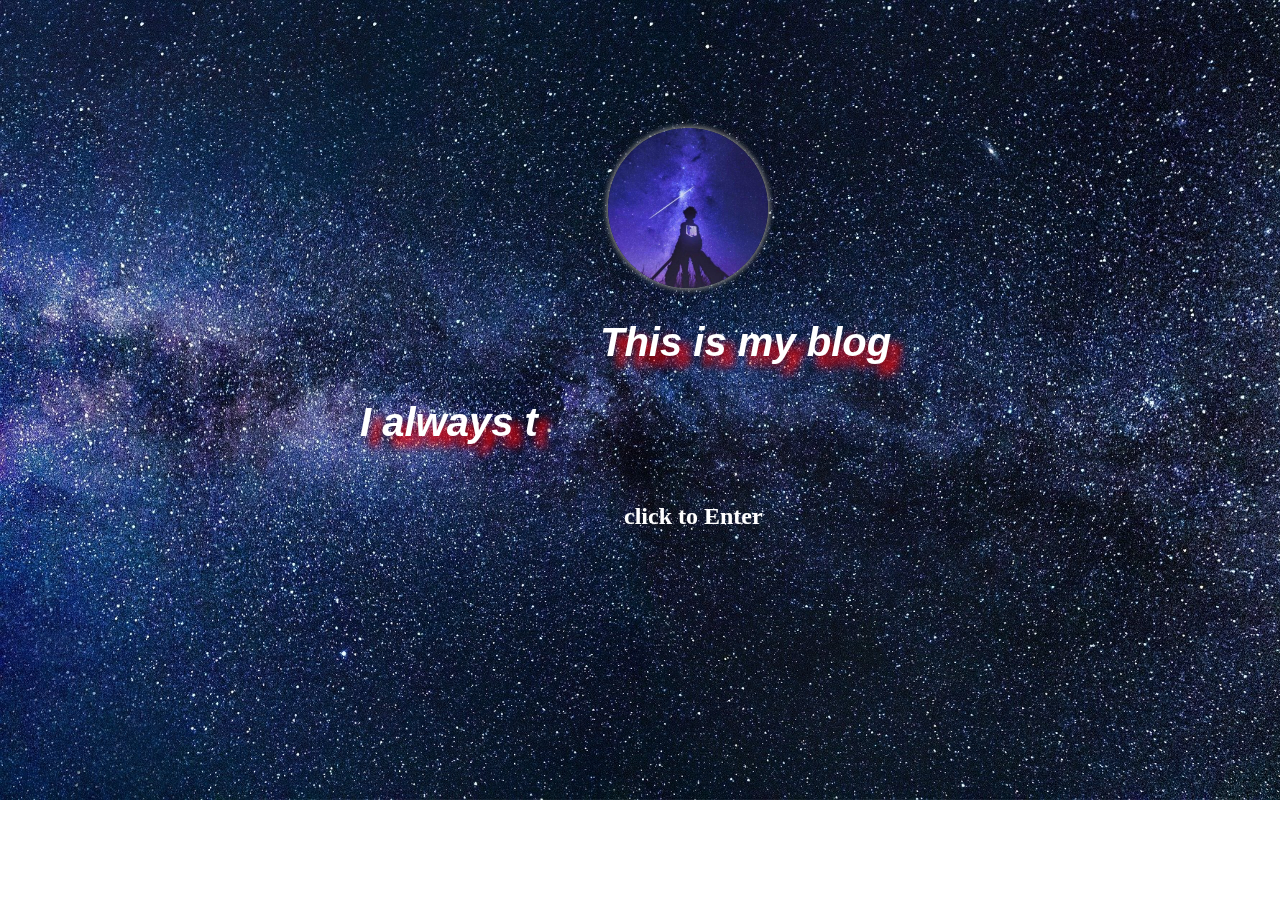
<file: index.html>
<!DOCTYPE html>
<html lang="en">
<head>
    <meta charset="UTF-8">
    <title>requiem.blog</title>
    <link type="text/css" media="screen and (min-width:600px)" rel="stylesheet" href="index.css">
    <link type="text/css" media="screen and (max-width:600px)" rel="stylesheet" href="indexs.css">
</head>
<body>
    <div>
        <a href="#"><img class="index_img" src="index.jpg"></a>
    </div>
    <div class="text">
        This is my blog
    </div>
    <div id="Warning-text" class="Warning-text">
    </div>

    <a class="run" href="#">click to Enter</a>
    <script src="index.js"></script>
</body>
</html>
</file>
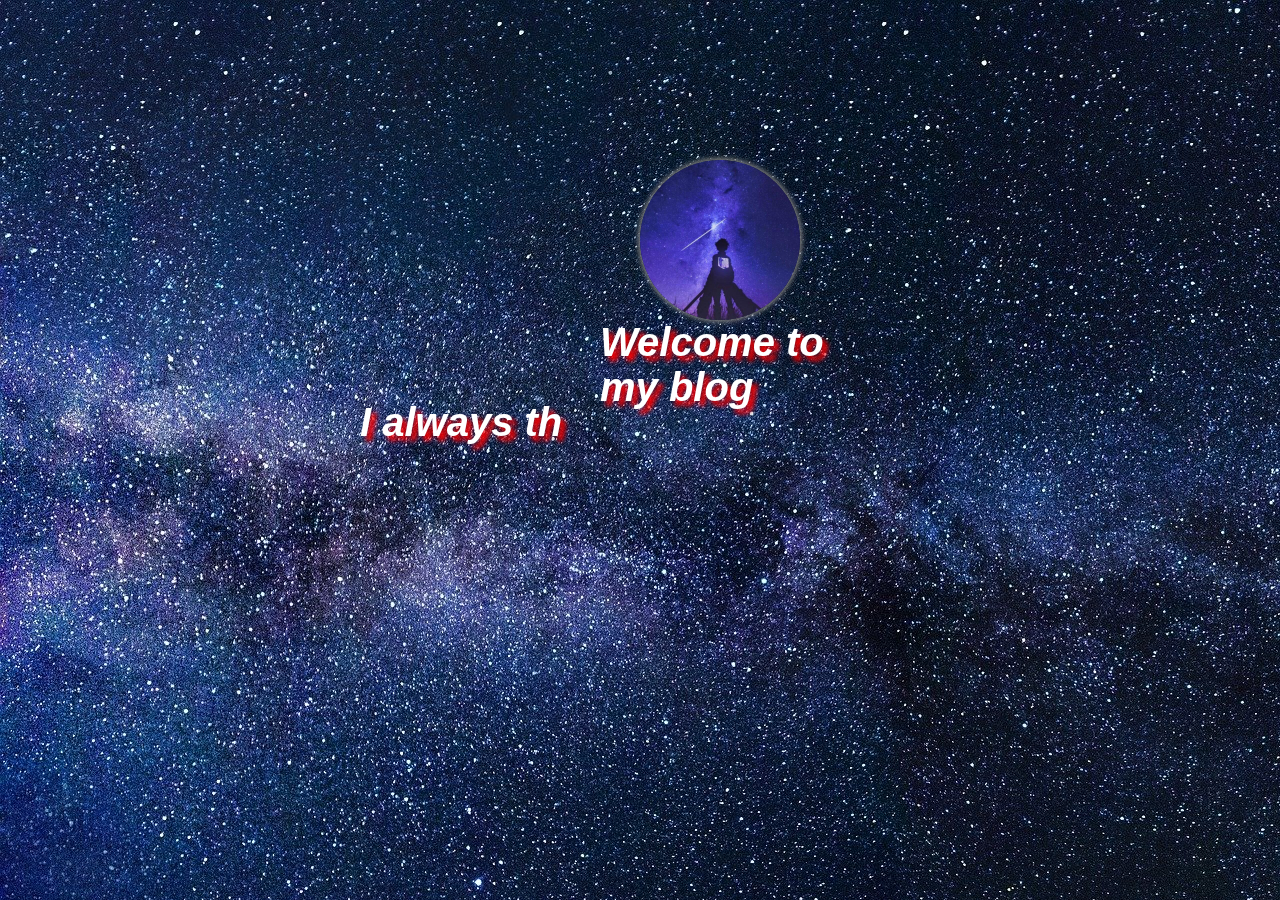
<file: try.html>
<!DOCTYPE html>
<html lang="en">
<head>
    <meta charset="UTF-8">
    <title>Title</title>
    <style>
        *{
            margin: 0;
            padding: 0;
        }
        .PC{
            background: url("background.jpg") no-repeat;
            width: 100vw;
            height: 100vh;
        }
        .phone{
            background: url("phone-bg.jpg") no-repeat;
            width: 50vw;
            height: 5vh;
        }
        a{
            text-decoration: none;
        }
        @keyframes move {
            from{
                top:5em;
            }
            to{
                top: 10em;
            }
        }
        #in_img{
            display: block;
            position: fixed;
            top: 10em;
            left: 40em;
            width: 10em;
            height: 10em;
            border-radius: 50%;
            box-shadow: 0 0 5px 2px gray;

            animation-name: move;
            animation-duration: 6s;
        }
        #text{
            display: block;
            position: fixed;
            color: white;
            font:italic bold 40px Gabriola,sans-serif;
            width: 250px;
            top: 8em;
            left: 15em;
            text-shadow: 5px 5px 5px red;
        }
        #Waring_text{
            display: block;
            position: fixed;
            color: white;
            font:italic bold 40px Gabriola,sans-serif;
            width: 760px;
            left: 9em;
            top: 10em;
            text-shadow: 5px 5px 5px red;

        }
    </style>
</head>
<body class="PC">

    <div>
        <div><img id="in_img" src="index.jpg"></div>
        <div id="text">Welcome to my blog</div>
        <div id="Waring_text"></div>
    </div>
    <script>
        window.onload = function () {
            function bom_size() {
                let w = document.documentElement.clientWidth;
                let h = document.documentElement.clientHeight;
                //获取body
                let equipment = document.body;

                console.log('W:' + w + 'H:' + h)
                if ( w<600 ){
                    equipment.className='phone';
                }else{
                    equipment.className='PC';
                }
            }
            function Warning_text() {
                let str = 'I always thought that someone had to stand up and be a hero.';
                let Warning_text = document.getElementById('Waring_text');
                i = 0;
                timer = setInterval(function () {
                    Warning_text.innerText = str.substring(0, i);
                    i++
                    if (Warning_text.innerHTML === str) {
                        clearInterval(timer);
                    }
                }, 60)
            }
            //每当窗口发生变化就执行
            window.addEventListener("resize", bom_size);
            //网页打开执行一次函数
            bom_size();
            Warning_text();
        }
    </script>
</body>
</html>
</file>
<file: index.css>
*{
    margin: 0;
    padding: 0;
}
body{
    background: url("background.jpg") no-repeat;
    background-size: 1380px 800px;
}
a{
    text-decoration: none;
}
/*中间图片*/
.index_img{
    display: block;
    position: fixed;
    left: 38em;
    top: 8em;
    width: 10em;
    height: 10em;
    border-radius: 50%;
    box-shadow: 0 0 5px 2px gray;

    animation-name: move_bottom;
    animation-duration: 2s;
}
@keyframes move_top {
    from {
        top: 20vh;
    }
    to{
        top: 17vh;
    }
}
@keyframes move_bottom {
    from {
        top: 17vh;
    }
    to{
        top: 20vh;
    }
}
.index_imgt{
    position: fixed;
    left: 38em;
    top: 8em;
    width: 10em;
    height: 10em;
    border-radius: 50%;
    box-shadow: 0 0 5px 2px gray;

    animation-name: move_top;
    animation-duration: 3s;
}
/*文字*/
.text{
    color: white;
    position: fixed;
    left: 15em;
    top: 8em;
    font:italic bold 40px Gabriola,sans-serif;
    text-shadow: 10px 10px 10px red;
}
.Warning-text{
    color: white;
    position: fixed;
    width: 760px;
    left: 9em;
    top: 10em;
    font:italic bold 40px Gabriola,sans-serif;
    text-shadow: 10px 10px 10px red;

}
/*按钮*/
.run{
    position: fixed;
    display: block;
    color: white;
    width: 200px;
    padding: 1em 1em;
    top: 20em;
    left: 25em;
    font: normal normal bold 150%/100% Serif;
}
.run:hover{
    color: white;
    background: gray;
    opacity: 0.5;
    border-radius: 20px
}
</file>
<file: indexs.css>
*{
    margin: 0;
    padding: 0;
}
body{
    background: url("background.jpg") no-repeat;
    width: 100vw;
    height: 100vh;
}
a{
    text-decoration: none;
}
.index_img{
    display: block;
    position: fixed;
    width: 10em;
    height: 10em;
    top: 8em;
    left: 10em;
    border-radius: 50%;

    animation-name: move_top;
    animation-duration: 2s;
}
@keyframes move_top {
    from {
        top: 5em;
    }
    to{
        top: 8em;
    }
}
.text{
    display: block;
    position: fixed;
    color: white;
    top: 10em;
    left: 5em;
    font:italic bold 2em Gabriola,sans-serif;
}
.Warning-text{
    color: white;
    position: fixed;
    width: 500px;
    left: 1em;
    top: 15em;
    font:italic bold 1.5em Gabriola,sans-serif;
}

.run{
    position: fixed;
    display: block;
    color: white;
    padding: 1em 1em;
    top: 25em;
    left: 10em;
    font: normal normal bold 100%/100% Serif;
}
</file>
